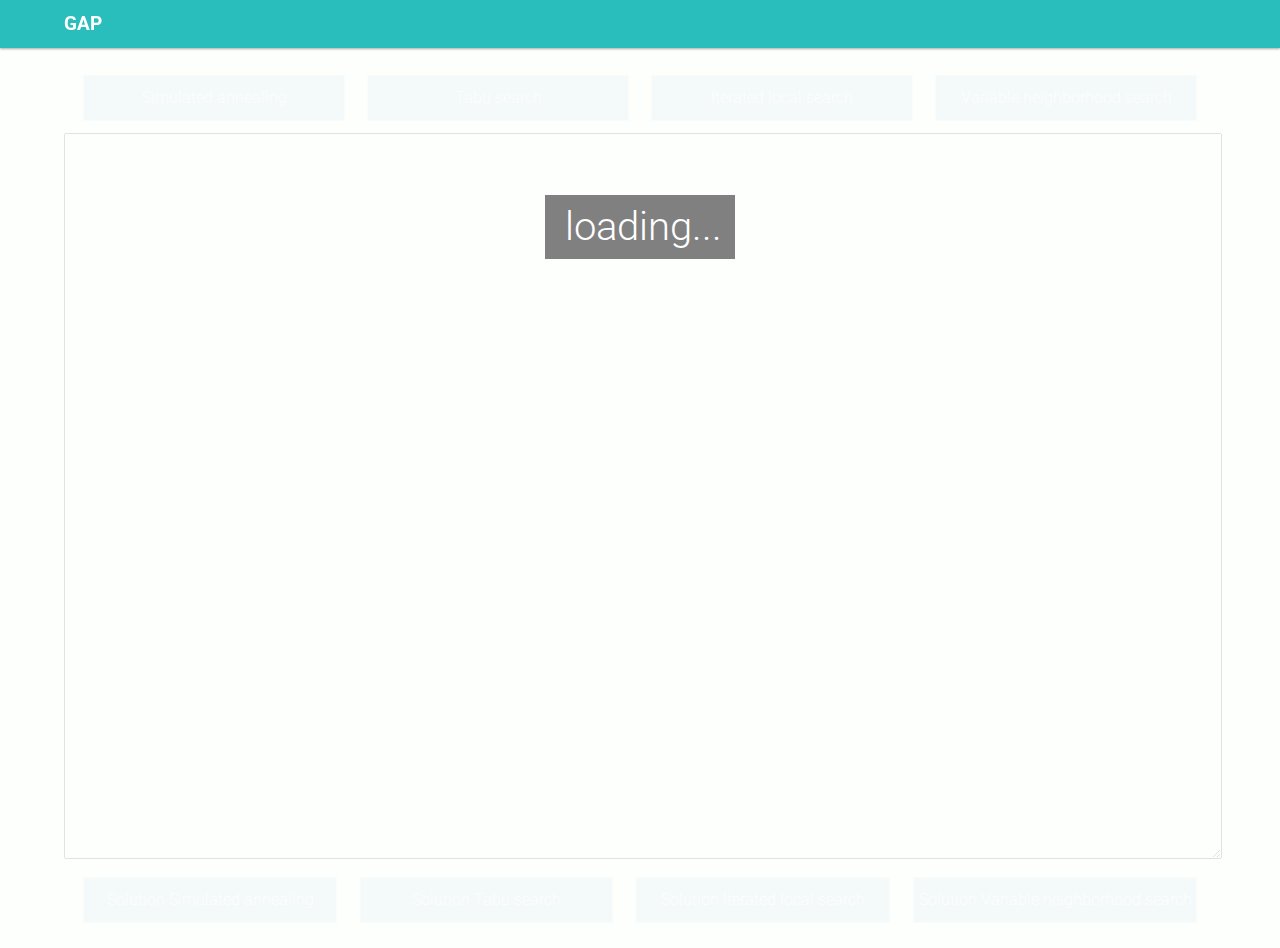
<file: index.html>
<!DOCTYPE html>
<html class="js no-touchevents" lang="en">

<head>
    <meta charset="utf-8">
    <meta name="viewport" content="width=device-width, initial-scale=1.0">
    <title>Generalized assignment problem</title>
    <link async rel="stylesheet" href="./css/style.css">
    <link href="https://fonts.googleapis.com/css?family=Roboto:300,600,300italic,600italic" rel="stylesheet" type="text/css">
    <link rel="manifest" href="./manifest.json">
    <meta name="theme-color" content="#29BDBB">
    <link rel="icon" sizes="192x192" href="./launcher_icon-192.png">
</head>

<body>
    <header>
        <div class="content">
            <h3>GAP</h3>
        </div>
    </header>
    <div class="container" id="MainOnTop">
        <div id="main" class="content">
            <div class="buttons">
				<input type="button" value="Simulated annealing" onclick="simulatedAnnealing()" />
				<input type="button" value="Tabu search" onclick="tabuSearch()" />
				<input type="button" value="Iterated local search" onclick="IteratedLocalSearch()" />
				<input type="button" value="Variable neighborhood search" onclick="variableNeighborhoodSearch()" />
			</div>
			<textarea rows="30" cols="77" class="console" id="txt_console"></textarea>
			
            <div class="buttons solution">
				<input type="button" value="Solution Simulated annealing" onclick="API.loadSolution('simulated_annealing')" />
				<input type="button" value="Solution Tabu search" onclick="API.loadSolution('tabu_search')" />
				<input type="button" value="Solution Iterated local search" onclick="API.loadSolution('iterated_loacal_search')" />
				<input type="button" value="Solution Variable neighborhood search" onclick="API.loadSolution('variiable_neighborhood_search')" />
			</div>

        </div>
    </div>
	
	<script src="./js/main.js"></script>
	<script src="./js/algorithms.js"></script>
	
</body>

</html>
</file>
<file: css/style.css>
@font-face {
    font-family: 'Roboto';
    font-style: normal;
    font-weight: 400;
    src: local('Roboto Regular'), local('Roboto-Regular'), url('./fonts/roboto.woff') format('woff');
}

html {
    font-family: sans-serif;
    -ms-text-size-adjust: 100%;
    -webkit-text-size-adjust: 100%;
}

body {
    margin: 0;
}

article,
aside,
details,
figcaption,
figure,
footer,
header,
hgroup,
main,
menu,
nav,
section,
summary {
    display: block;
}

audio,
canvas,
progress,
video {
    display: inline-block;
    vertical-align: baseline;
}

audio:not([controls]) {
    display: none;
    height: 0;
}

[hidden],
template {
    display: none;
}

a {
    background-color: transparent;
}

a:active,
a:hover {
    outline: 0;
}

abbr[title] {
    border-bottom: 1px dotted;
}

b,
strong {
    font-weight: bold;
}

dfn {
    font-style: italic;
}

h1 {
    font-size: 2em;
    margin: 0.67em 0;
}

mark {
    background: #ff0;
    color: #000;
}

small {
    font-size: 80%;
}

sub,
sup {
    font-size: 75%;
    line-height: 0;
    position: relative;
    vertical-align: baseline;
}

sup {
    top: -0.5em;
}

sub {
    bottom: -0.25em;
}

img {
    border: 0;
}

svg:not(:root) {
    overflow: hidden;
}

figure {
    margin: 1em 40px;
}

hr {
    -moz-box-sizing: content-box;
    box-sizing: content-box;
    height: 0;
}

pre {
    overflow: auto;
}

code,
kbd,
pre,
samp {
    font-family: monospace, monospace;
    font-size: 1em;
}

button,
input,
input[type=submit],
.button,
.button:visited,
optgroup,
select,
textarea {
    color: inherit;
    font: inherit;
    margin: 0;
}

button {
    overflow: visible;
}

button,
select {
    text-transform: none;
}

button,
html input[type="button"],
html [type="button"].button,
input[type="reset"],
[type="reset"].button,
input[type="submit"],
[type="submit"].button {
    -webkit-appearance: button;
    cursor: pointer;
}

button[disabled],
html input[disabled],
html [disabled].button {
    cursor: default;
}

button::-moz-focus-inner,
input::-moz-focus-inner,
input[type=submit]::-moz-focus-inner,
.button::-moz-focus-inner,
.button:visited::-moz-focus-inner {
    border: 0;
    padding: 0;
}

input,
input[type=submit],
.button,
.button:visited {
    line-height: normal;
}

input[type="checkbox"],
[type="checkbox"].button,
input[type="radio"],
[type="radio"].button {
    box-sizing: border-box;
    padding: 0;
}

input[type="number"]::-webkit-inner-spin-button,
[type="number"].button::-webkit-inner-spin-button,
input[type="number"]::-webkit-outer-spin-button,
[type="number"].button::-webkit-outer-spin-button {
    height: auto;
}

input[type="search"],
[type="search"].button {
    -webkit-appearance: textfield;
    /* 1 */
    -moz-box-sizing: content-box;
    -webkit-box-sizing: content-box;
    /* 2 */
    box-sizing: content-box;
}

input[type="search"]::-webkit-search-cancel-button,
[type="search"].button::-webkit-search-cancel-button,
input[type="search"]::-webkit-search-decoration,
[type="search"].button::-webkit-search-decoration {
    -webkit-appearance: none;
}

fieldset {
    border: 1px solid #c0c0c0;
    margin: 0 2px;
    padding: 0.35em 0.625em 0.75em;
}

legend {
    border: 0;
    /* 1 */
    padding: 0;
    /* 2 */
}

textarea {
    overflow: auto;
}

optgroup {
    font-weight: bold;
}

table {
    border-collapse: collapse;
    border-spacing: 0;
}

td,
th {
    padding: 0;
}


/* Keyframes */

@-moz-keyframes ripple-animation {
    0% {
        -moz-transform: scale(1);
        transform: scale(1);
        opacity: 0.4;
    }
    100% {
        -moz-transform: scale(100);
        transform: scale(100);
        opacity: 0;
    }
}

@-webkit-keyframes ripple-animation {
    0% {
        -webkit-transform: scale(1);
        transform: scale(1);
        opacity: 0.4;
    }
    100% {
        -webkit-transform: scale(100);
        transform: scale(100);
        opacity: 0;
    }
}

@keyframes ripple-animation {
    0% {
        -moz-transform: scale(1);
        -ms-transform: scale(1);
        -webkit-transform: scale(1);
        transform: scale(1);
        opacity: 0.4;
    }
    100% {
        -moz-transform: scale(100);
        -ms-transform: scale(100);
        -webkit-transform: scale(100);
        transform: scale(100);
        opacity: 0;
    }
}

html {
    background-color: #eee;
}

body,
select,
input,
input[type=submit],
.button,
.button:visited,
textarea {
    color: #000;
    color: rgba(0, 0, 0, 0.7);
    font-family: "Roboto", Arial, sans-serif;
    font-weight: 300;
    line-height: 1.5em;
    font-size: 16px;
    -webkit-font-smoothing: antialiased;
    -moz-osx-font-smoothing: grayscale;
}


body {
    background-color: #FDFFFD;
}

ul,
ol {
    padding: 0;
}

p {
    margin: 0;
    line-height: 1.5em;
}

.content {
    max-width: 72em;
    margin-left: auto;
    margin-right: auto;
}

.container {
    min-height: 100vh;
    display: flex;
    flex-direction: column;
}

header {
    top: 0;
    left: 0;
    right: 0;
    padding: 0 0.5em;
    background-color: #29BDBB;
    height: 3em;
    box-shadow: 0 1px 3px rgba(0, 0, 0, 0.12), 0 1px 2px rgba(0, 0, 0, 0.24);
    line-height: 3em;
    color: #fff;
    transform: translateZ(0);
    backface-visibility: hidden;
}

header h3 {
    margin: 0;
}

.console{
	min-height:250px;
	overflow-y:scroll;
}

.buttons {
    margin: 0;
    list-style: none;
    display: flex;
    flex-direction: column;
    transition: opacity 0.2s ease-in-out;
    padding: 0 0.5em;
	flex-direction:row;
}
 .buttons input{
	width:25%;
	background: #337ab7;
	border: none;
	border: 1px solid #CCC;
	padding:10px 5px;
	color:#FFF;
	margin:1%;
 }
 
 @media(max-width:768px){
	.buttons {
		flex-direction:column;
		align-items:center;
	}
	.buttons input{
		width:100%;
	}
 }
#main textarea{
	width:100%;
}
#main.loading div, #main.loading textarea, #main.saving div, #main.saving textarea, #main.doing div, #main.doing textarea {
    opacity: 0.2;
}

#main.loading input, #main.saving input,#main.doing input{
	pointer-events:none;
	opacity: 0.2;
}

#main.loading:before,#main.saving:before{
	content:'loading...';
	font-size:40px;
	position: absolute;
	display: block;
	width: 150px;
	text-align: center;
	left: 50%;
	margin-left: -95px;
	top: 15%;
	background:#606060;
	color:#FFF;
	padding:20px;
}
#main.saving:before{
	content:'salvataggio in corso...';
	width:250px;
	margin-left:-135px;
	background:#009933;
	line-height:40px;
}

#main {
    margin-top: 1em;
    width: 100%;
    position: relative;
}

.item {
    border-radius: 4px;
    margin: 0.5em auto;
    padding: 1em;
    width: 100%;
    background-color: #fff;
    text-align: left;
    box-shadow: 0 1px 3px rgba(0, 0, 0, 0.12), 0 1px 2px rgba(0, 0, 0, 0.24);
}

.item .title,
.item .status,
.item .time {
    display: block;
}

.item .title {
    font-weight: bold;
}

.item .status {
    float: right;
    text-transform: uppercase;
}

#offline {
    background: #f00;
    color: #fff;
    padding: 1em;
    text-align: center;
    box-shadow: 0 1px 3px rgba(0, 0, 0, 0.12), 0 1px 2px rgba(0, 0, 0, 0.24);
    position: absolute;
    left: 0;
    right: 0;
    top: 0;
}


.clearfix:after {
    clear: both;
}
</file>
